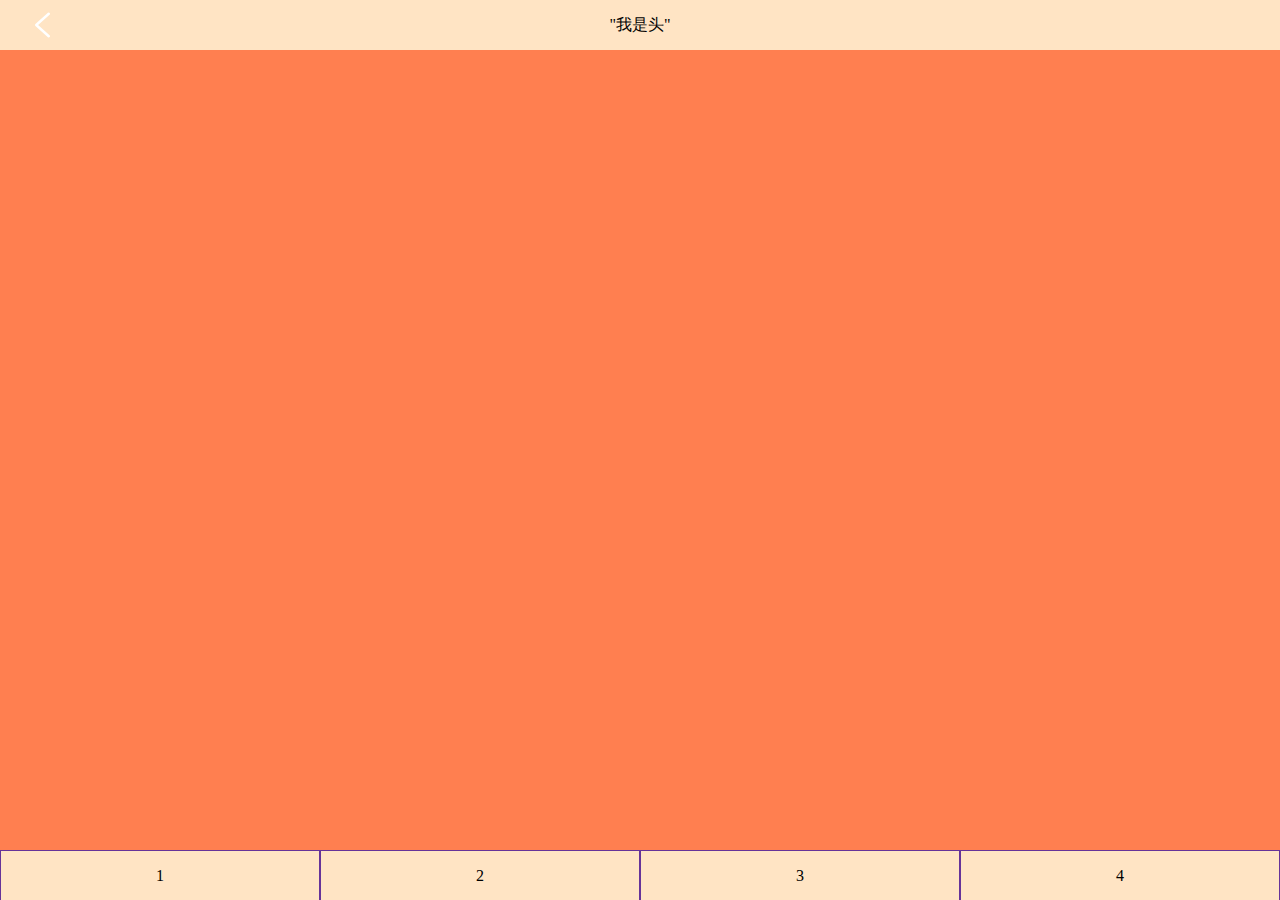
<file: Qiao/index.html>
<!DOCTYPE html>
<html lang="en">
<head>
    <meta charset="UTF-8">
    <title>首页</title>
    <link rel="stylesheet" href="./style.css">
</head>
<body>
<div class="divBody">
    <div class="header">
        <svg t="1574515624546" class="icon" viewBox="0 0 1024 1024" version="1.1" xmlns="http://www.w3.org/2000/svg" p-id="1118" width="200" height="200"><path d="M802.228902 89.261802A51.197491 51.197491 0 1 0 733.726659 13.18233l-511.974913 460.777422a51.197491 51.197491 0 0 0 0 76.079472l511.974913 460.777422a51.197491 51.197491 0 1 0 68.502243-76.079472L332.543117 511.999488l469.685785-422.737686z" p-id="1119" fill="#ffffff"></path></svg>
        "我是头"
    </div>
    <div class="center"></div>
    <div class="footer">
        <div>1</div>
        <div>2</div>
        <div>3</div>
        <div>4</div>
    </div>
</div>
</body>
</html>
</file>
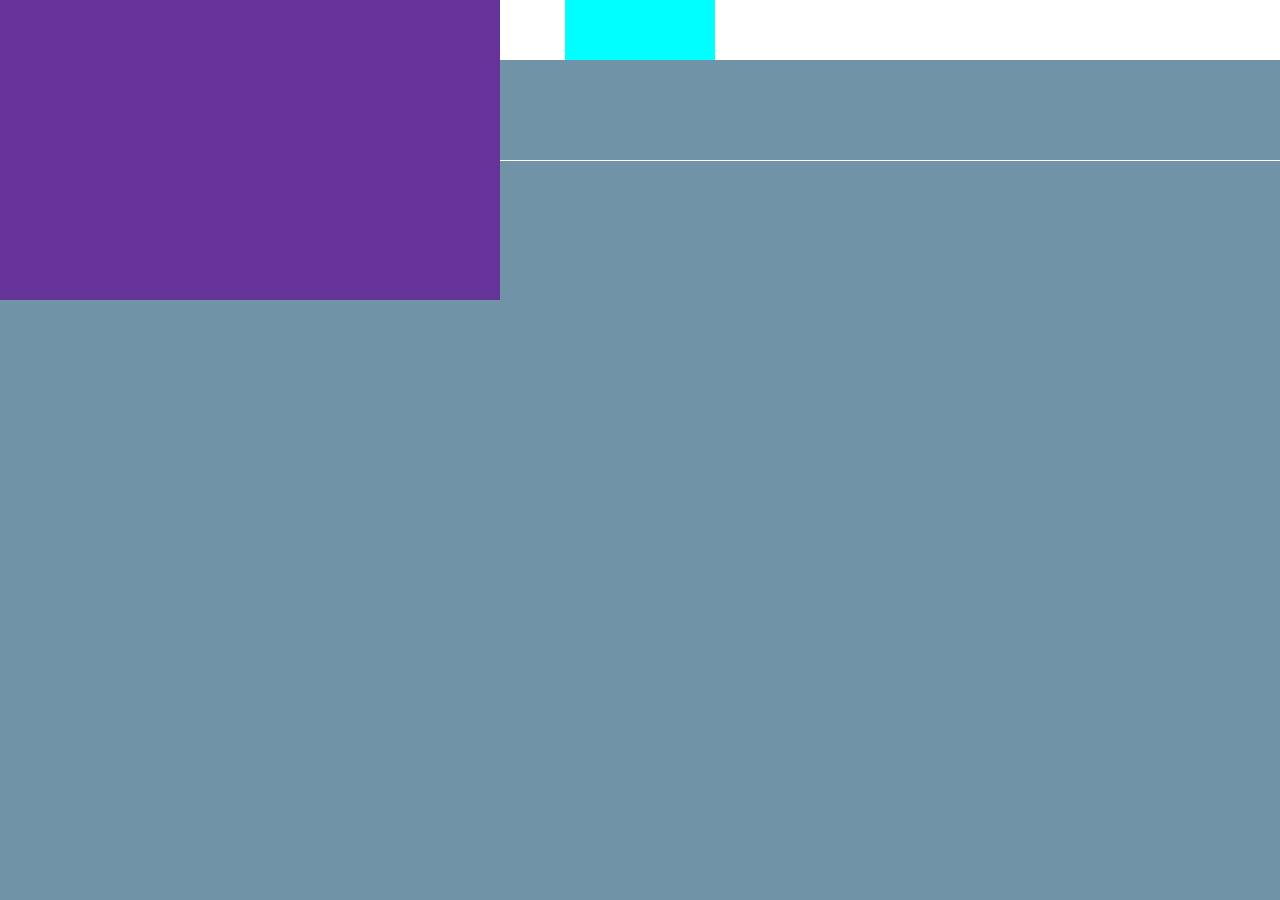
<file: Qiao/yinyangshiTest.html>
<!DOCTYPE html>
<html lang="en">
<head>
    <meta charset="UTF-8">
    <title>阴阳师</title>
    <link rel="stylesheet" href="./yinyangshiTest.css">
</head>
<body>
<div class="yysBody">
    <div class="yyHeader">
        <div class="p">
            <div class="caidan">
                <svg t="1574516856005" class="icon" viewBox="0 0 1024 1024" version="1.1" xmlns="http://www.w3.org/2000/svg" p-id="2527" width="200" height="200"><path d="M124.56604 259.591293l0 84.975347 764.78119 0 0-84.975347L124.56604 259.591293zM124.56604 557.00603l764.78119 0 0-84.97637L124.56604 472.02966 124.56604 557.00603zM124.56604 769.44542l764.78119 0 0-84.97637L124.56604 684.46905 124.56604 769.44542z" p-id="2528" fill="#ffffff"></path></svg>
                <span>游戏全目录</span>
            </div>
            <div class="hoverHeader"></div>
        </div>
        <div class="wangyi"></div>
    </div>
    <div class="erweima"></div>
</div>
</body>
</html>
</file>
<file: Qiao/style.css>
.divBody{
    width: 100%;
    height: 100%;
    left: 0;
    right: 0;
    top:0;
    bottom: 0;
    position: fixed;
    background: aqua;
}
.header{
    width: 100%;
    height: 50px;
    background: bisque;
    text-align: center;
    line-height: 50px;
}
.header>svg{
    width: 25px;
    height: 30px;
    position: absolute;
    left: 30px;
    top: 10px;
}
.footer{
    width: 100%;
    height: 50px;
    background: bisque;
}
.footer>div{
    width: calc((100% - 8px) / 4);
    height: 100%;
    float: left;
    border: 1px solid rebeccapurple;
    line-height: 50px;
    text-align: center;
}
.center{
    width: 100%;
    height: calc(100% - 100px);
    background: coral;


}
</file>
<file: Qiao/yinyangshiTest.css>
.yysBody{
    width: 100%;
    height: 100%;
    left: 0;
    right: 0;
    top: 0;
    bottom: 0;
    position: fixed;
    background: #7093a7;
}
.yyHeader{
    width: 100%;
    height: 60px;
    background: #ffffff;
}
.hoverHeader{
    position: absolute;
    top:0;
    left: 0;
    width: 500px;
    height:300px;
    background: rebeccapurple;
    display: none;
}
.p:hover>.hoverHeader{
    display: block;
}
.p{
    position: absolute;
}
.caidan{
    position: relative;
    top:0;
    left: 0;
    width: 200px;
    height:60px;
    background: #cf1132;
}
.caidan>svg{
    line-height: 60px;
    position: absolute;
    top:8px;
    left: 0;
    width: 110px;
    height:40px;
}
.caidan>span{
    position: absolute;
    left: 74px;
    line-height: 60px;
    color: #ffffff;
    font-size: 10px;
}
.wangyi{
    width: 150px;
    height: 60px;
    margin: 0 auto;
    background: aqua;
}
.erweima{
    width: 100%;
    height: 100px;
    border-bottom: 1px solid #ffffff;
}
</file>
